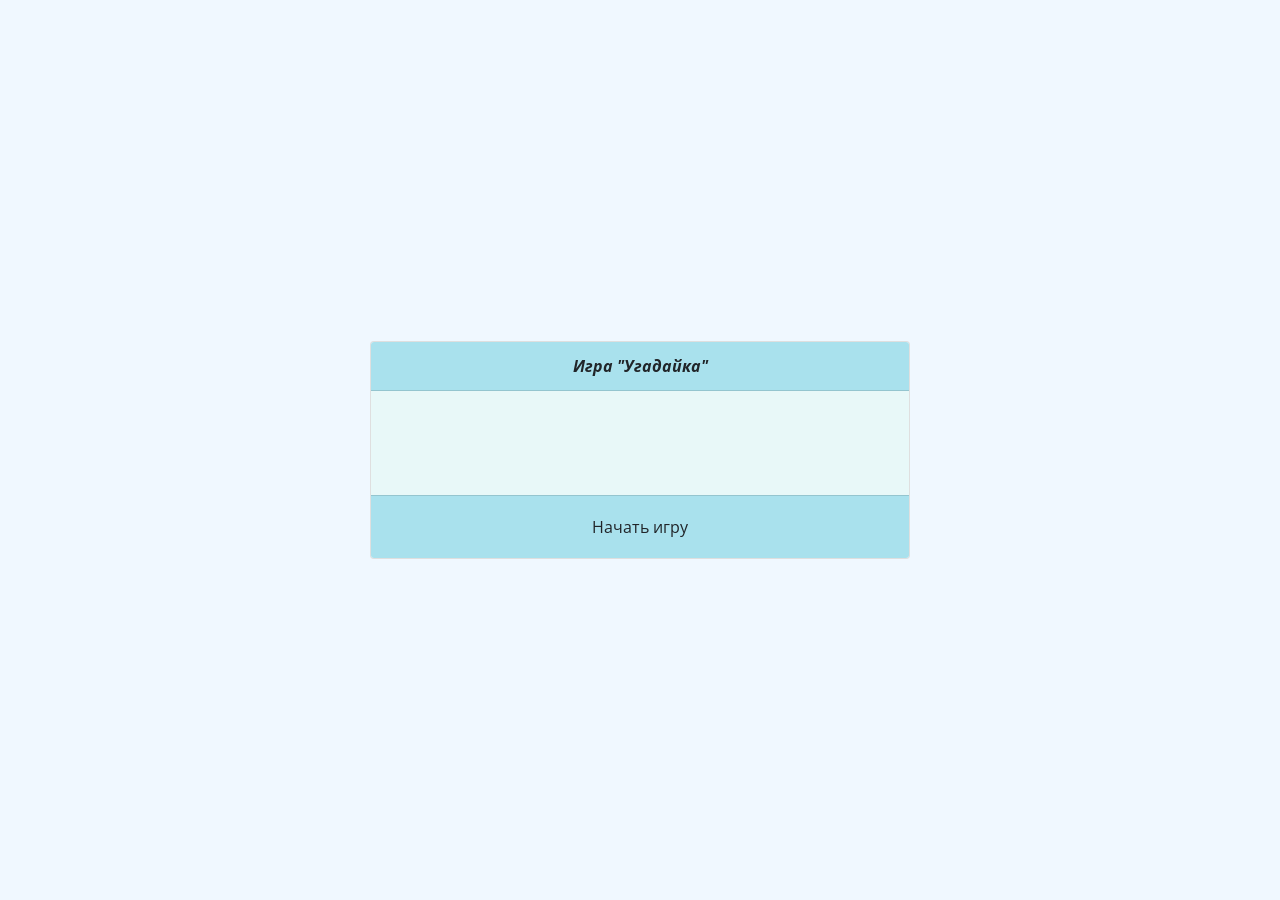
<file: bjs/08_if_else/index.html>
<!DOCTYPE html>
<html lang="en">
<head>
    <meta charset="UTF-8">
    <title>Угадайка</title>
    <link rel="stylesheet" href="https://stackpath.bootstrapcdn.com/bootstrap/4.4.1/css/bootstrap.min.css"
          integrity="sha384-Vkoo8x4CGsO3+Hhxv8T/Q5PaXtkKtu6ug5TOeNV6gBiFeWPGFN9MuhOf23Q9Ifjh" crossorigin="anonymous">
    <link href="https://fonts.googleapis.com/css2?family=Open+Sans" rel="stylesheet">
    <link rel="stylesheet" href="style.css" type="text/css"/>
</head>
<body>
<div class="container">
    <div class="row game-card align-items-center">
        <div class="col col-md-6 offset-md-3">
            <div class="card text-center">
                <div class="card-header">
                    <p class="m-0 title-page"><strong><em>Игра "Угадайка"</em></strong></p>
                    <p class="m-0 value-range hidden">Диапазон значений</p> 
                    <p class="m-0 terms hidden">Условия</p> 
                    <p class="m-0 question hidden">Вопрос № <span id="orderNumberField">5</span></p> 
                    </div>
                
                <div class="card-body">

                    <p class="valueRange hidden">Введите минимальное и максимальное значение числа (от -999 до 999)</p>
                    <p class="guessNumber hidden"><span id="guessNumber"></span></p>

                    <form class="form-inline hidden"> 
                        <div class="form-group">
                            <label for="formGroupInput">От</label>
                            <input type="text" class="form-control" id="formInputMin" placeholder="-999">
                        </div>
                        <div class="form-group">
                            <label for="formGroupInput2">До</label>
                            <input type="text" class="form-control" id="formInputMax" placeholder="999">
                        </div>
                    </form>

                    <div class="row no-gutters hidden"> 
                        <div class="col">
                            <h3 class="card-title m-0"><span id="answerField">Вы загадали число 5?</span></h3>
                        </div>
                    </div>
                </div>

                <div class="card-body">
                    <div class="btn-group">
                        <button class="btn btn-info hidden" id="btnLess">&#129047;Меньше</button>
                        <button class="btn btn-success btn-lg hidden" id="btnEqual">Верно!</button>
                        <button class="btn btn-info hidden" id="btnOver">Больше &#129045;</button>
                    </div>
                </div>

                <div class="card-footer">
                    <button class="btn btn-succes btnBegin" id="btnBegin">Начать игру</button>
                    <button class="btn btn-success hidden" id="btnProceed">Продолжить</button>
                    <button class="btn btn-success hidden" id="btnPlay">Играть</button>
                    <button class="btn btn-link hidden" id="btnRetry">Заново</button>
                </div>
            </div>
        </div>
    </div>
</div>
<script src="script.js"></script>
</body>
</html>
</file>
<file: bjs/08_if_else/style.css>
body {
    background-color: aliceblue;
}

.game-card {
    height: 100vh;
    font-family: 'Open Sans', monospace;
}

.card-header {
    background-color: rgb(169, 225, 237);
}

.card-footer {
    background-color: rgb(169, 225, 237);
}

.hidden {
    display: none;
}

card {
    margin-right: 20px;
    transition: 1s;
}

.card-body {
    background-color: rgb(232, 248, 248);
}

form-group {
    margin-inline: auto;
    padding: 15px;
    width: auto;
}

#btnRetry {
    font-weight: bold;
    color: blue;
}

#btnEqual {
    margin-right: 20px;
    margin-left: 20px;
}
</file>
